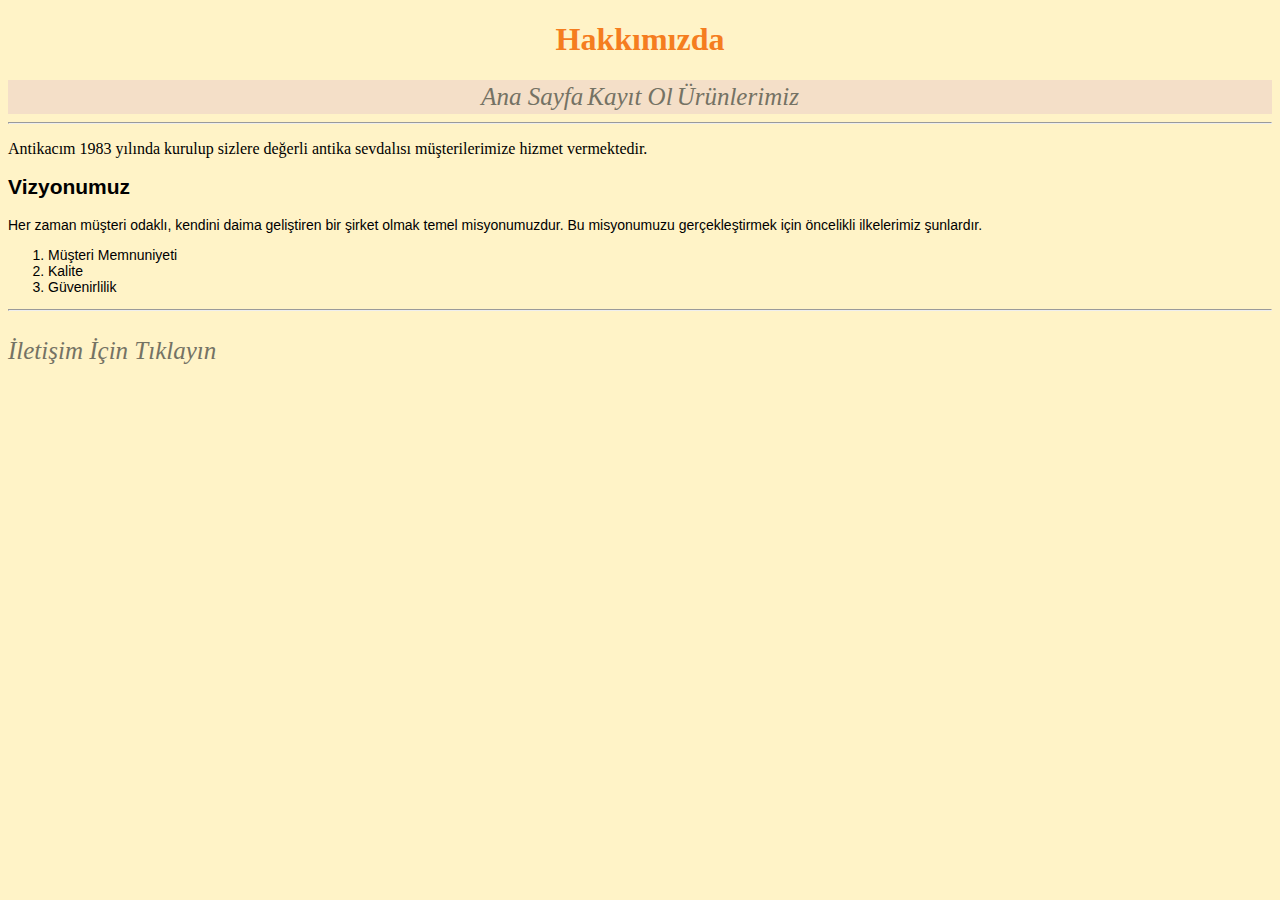
<file: about-us.html>
<!DOCTYPE html>
<html lang="tr">
<head>
    <meta charset="UTF-8">
    <meta name="viewport" content="width=device-width, initial-scale=1.0">
    <title>Hakkımızda</title>
    <link rel="stylesheet" href="settings.css">
</head>
<body>
    <!-- Header input -->
    <header>
        <h1 >Hakkımızda</h1>
    </header>
    <!-- Nav -->
    <nav class="color">
        <table class="ortala font-medium p2">
            <tr>
                <td><a href="index.html">Ana Sayfa</a></td>
                <td><a href="Sing-in.html">Kayıt Ol</a></td>
                <td><a href="product.html">Ürünlerimiz</a></td>
            </tr>
        </table>
    </nav>
    <hr>
    <!-- introduction text -->
    <article>
        <p>Antikacım 1983 yılında kurulup sizlere değerli antika sevdalısı müşterilerimize hizmet vermektedir.</p>
    </article>
    <article class="font-small p1">
        <h2>Vizyonumuz</h2>
        <p>Her zaman müşteri odaklı, kendini daima geliştiren bir şirket olmak temel misyonumuzdur. Bu misyonumuzu
            gerçekleştirmek için öncelikli ilkelerimiz şunlardır.
        </p>
        <ol>
            <li>Müşteri Memnuniyeti</li>
            <li>Kalite</li>
            <li>Güvenirlilik</li>            
        </ol>
    </article>
    <hr><br>
    <!-- footer -->
    <footer class="font-medium p2">
        <a href="contact.html">İletişim İçin Tıklayın</a>
    </footer>
</body>
</html>
</file>
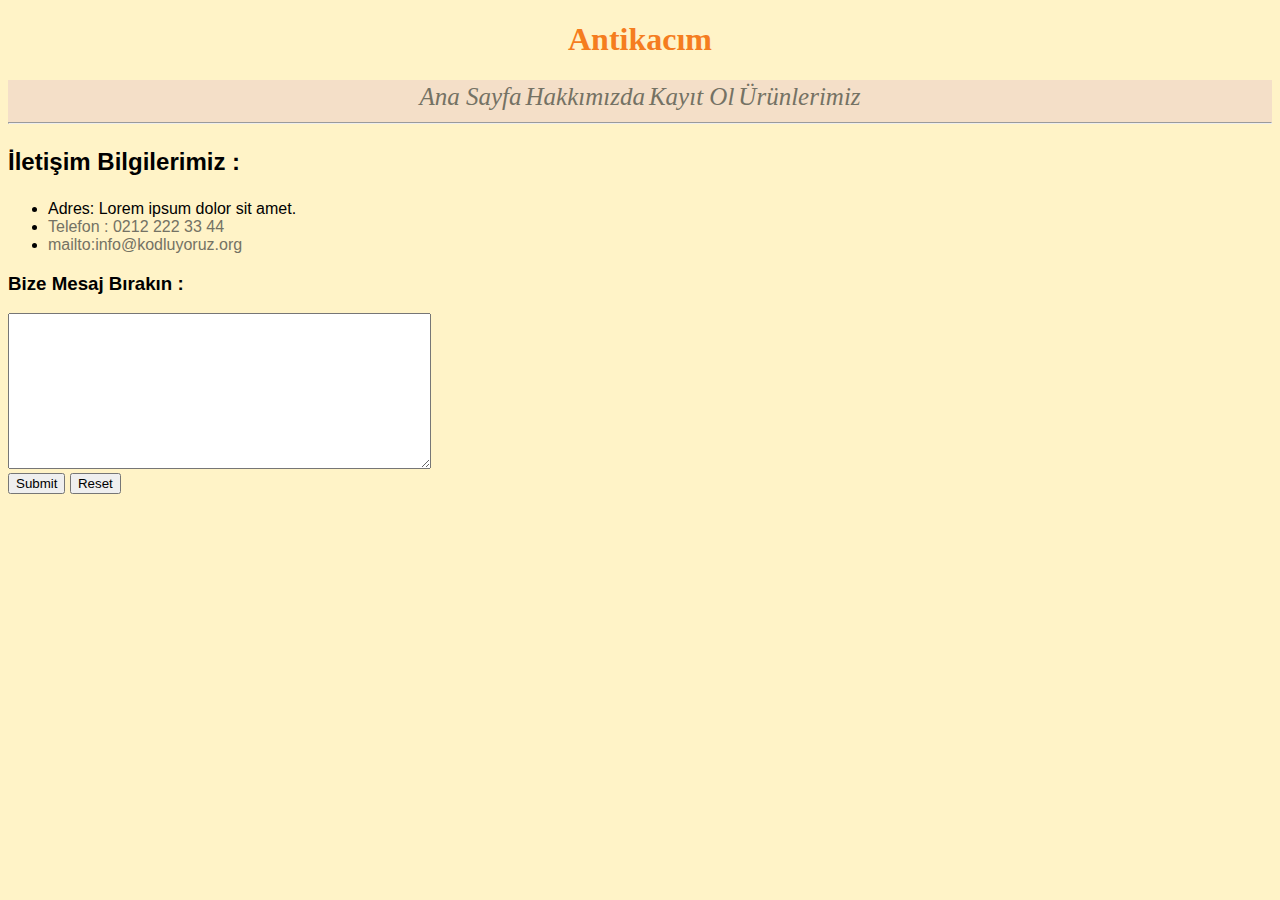
<file: contact.html>
<!DOCTYPE html>
<html lang="en">
<head>
    <meta charset="UTF-8">
    <meta name="viewport" content="width=device-width, initial-scale=1.0">
    <title>Document</title>
    <link rel="stylesheet" href="settings.css">
</head>
<body>
    <header>
        <h1>Antikacım</h1>
    </header>
    
    <!-- Nav -->
    <nav class="color">        
        <table class="ortala font-medium p2">
            <tr >
                <td><a href="index.html">Ana Sayfa</a></td>
                <td><a href="about-us.html">Hakkımızda</a></td>
                <td><a href="Sing-in.html">Kayıt Ol</a></td>
                <td><a href="product.html">Ürünlerimiz</a></td>                
            </tr>
        </table>
        <hr>
    </nav>
    <article class="p1">
        <!-- İnformation -->
        <h2 >
            <p>İletişim Bilgilerimiz :</p>
        </h2>
        <ul>
            <li>Adres: Lorem ipsum dolor sit amet.</li>
          <li>
            <a href="tel:02122223344">Telefon : 0212 222 33 44</a>
          </li>
          <li>
            <a href="mailto:info@kodluyoruz.org">mailto:info@kodluyoruz.org</a>
          </li>
        </ul>
        <!-- Message -->
        <h3>Bize Mesaj Bırakın :</h3>
        <form >
            <textarea name="message" id="message" cols="50" rows="10"></textarea><br>
            <input type="submit" placeholder="Gönder">
            <input type="reset" placeholder="Temizle">
        </form>    
    </article>
</body>
</html>
</file>
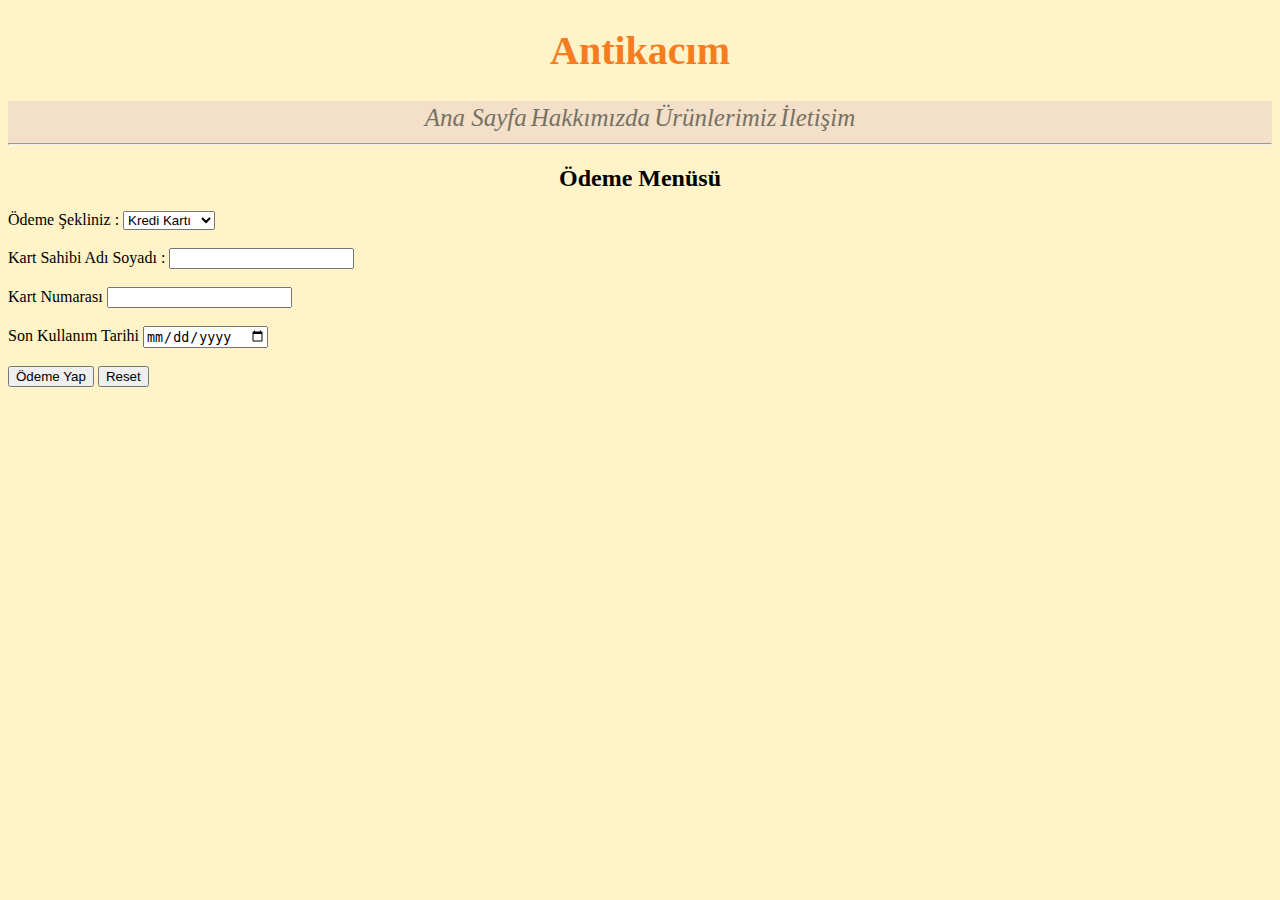
<file: payment.html>
<!DOCTYPE html>
<html lang="tr">
<head>
    <meta charset="UTF-8">
    <meta name="viewport" content="width=device-width, initial-scale=1.0">
    <title>Ödeme</title>
    <link rel="stylesheet" href="settings.css">
    <!--center the header -->
    <style>.center{text-align: center;}</style>
</head>
<body>
    <!-- H1 -->
    <header>
        <h1 class="center font-large" >Antikacım</h1>
    </header>
     <!-- Nav -->
     <nav class="color">        
        <table class="ortala font-medium p2">
            <tr >
                <td><a href="index.html">Ana Sayfa</a></td>
                <td><a href="about-us.html">Hakkımızda</a></td>
                <td><a href="product.html">Ürünlerimiz</a></td>
                <td><a href="contact.html">İletişim</a></td>
            </tr>
        </table>
        <hr>
    </nav>
    <!-- payment menu -->
    <article >
        <h2 class="center">Ödeme Menüsü </h2>
        <form action="index.html">
            <label for="card">Ödeme Şekliniz :</label>
            <select name="card" id="card">
                <option value="credit">Kredi Kartı</option>
                <option value="debit">Banka Kartı</option>
                <option value="eft">Havale</option>
            </select><br><br>
            <label for="name">Kart Sahibi Adı Soyadı :</label>
            <input type="text" id="name" name="name"><br><br>
            <label for="number">Kart Numarası</label>
            <input type="number" id="card-number" name="card-number"><br><br>
            <label for="date">Son Kullanım Tarihi</label>
            <input type="date" name="lastdate" id="lastdate"><br><br>
            <!-- Submit Button --> 
            <input type="submit" value="Ödeme Yap">
            <!--Reset Button-->
            <input type="reset" name="reset" id="reset">
        </form>
    </article>
</body>
</html>
</file>
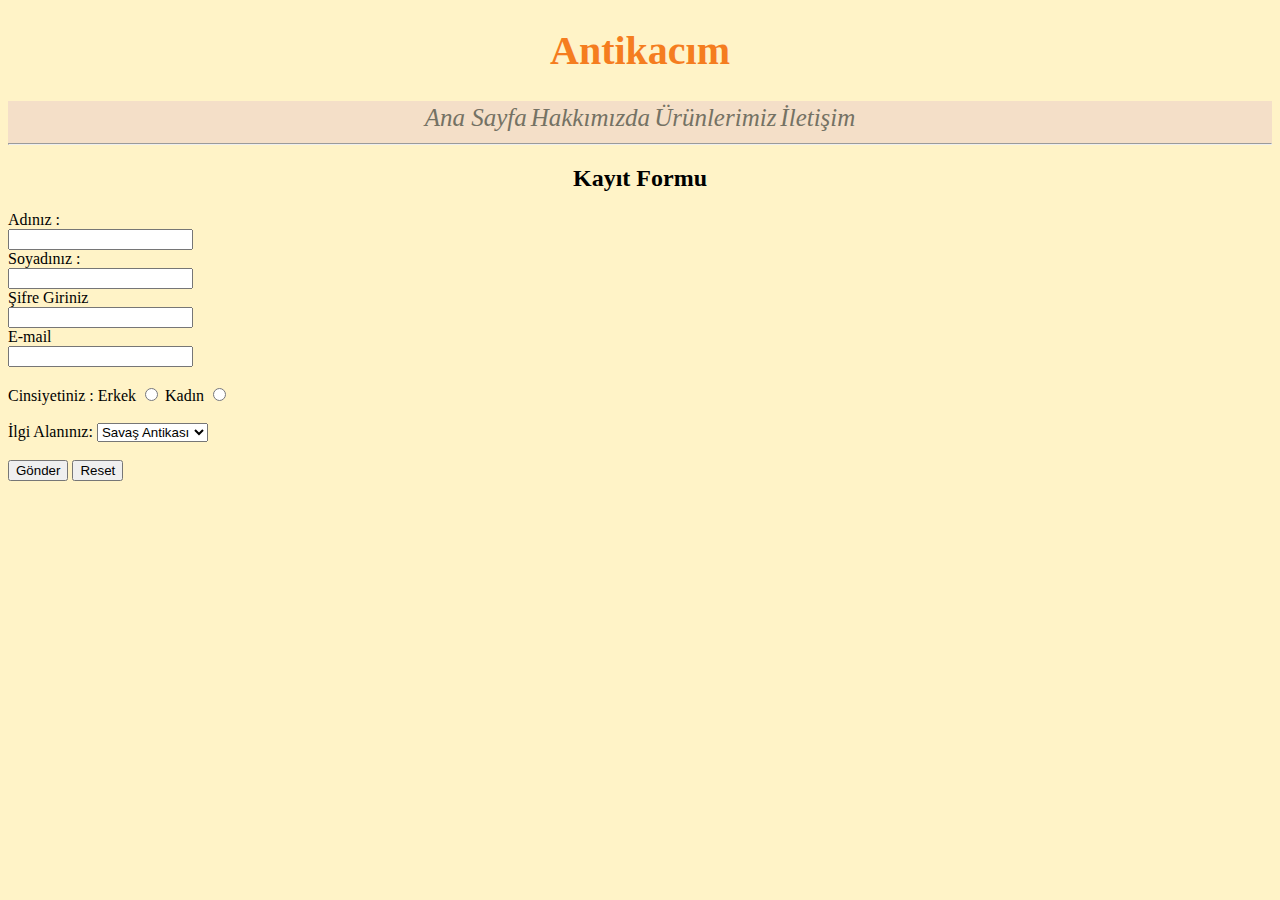
<file: Sing-in.html>
<!DOCTYPE html>
<html lang="tr">
<head>
    <meta charset="UTF-8">
    <meta name="viewport" content="width=device-width, initial-scale=1.0">
    <title>Kayıt Ol</title>
    <link rel="stylesheet" href="settings.css">
    <style>.center{text-align: center;}</style>
</head>
<body>
    <!-- H1 -->
    <header>
        <h1 class="center font-large" >Antikacım</h1>
    </header>
    <!-- Nav -->
    <nav class="color">        
        <table class="ortala font-medium p2">
            <tr >
                <td><a href="index.html">Ana Sayfa</a></td>
                <td><a href="about-us.html">Hakkımızda</a></td>
                <td><a href="product.html">Ürünlerimiz</a></td>
                <td><a href="contact.html">İletişim</a></td>
            </tr>
        </table>
        <hr>
    </nav>
    <article>
        <h2 class="center">Kayıt Formu</h2>
        <form action="index.html">
            <!-- Name -->
            <label for="name">Adınız :</label><br>
            <input type="text" name="Firstname" id="Firstname"><br>
            <label for="name">Soyadınız :</label><br>
            <input type="text" name="Surname" id="Surname"><br>
            <!-- Password -->
            <label for="pwd">Şifre Giriniz</label><br>
            <input type="password" name="password" id="password"><br>
            <!-- Email -->
            <label for="email">E-mail</label><br>
            <input type="email" name="E-mail" id="email"><br><br>
            <!-- radio -->
            <label for="gender-choose">Cinsiyetiniz :</label>
            <label for="Male">Erkek</label>
            <input type="radio" id="gender" name="Gender" value="male">
            <label for="Female">Kadın</label>
            <input type="radio" name="Gender" value="Female"><br><br>
            <!-- select input -->
            <label for="choose">İlgi Alanınız:</label>
            <select id="interest" name="interest">
                <option value="war">Savaş Antikası</option>
                <option value="jewellery">Mücevher</option>
                <option value="guns">silah</option>
            </select><br><br>
            <!-- Submit Button -->
            <input type="submit" value="Gönder">
            <!--Reset Button-->
            <input type="reset" name="reset" id="reset">
        </form>
    </article>
    
</body>
</html>
</file>
<file: settings.css>
/* Header Background Color */
body{
    background-color: #FFF3C7;
}
/* Font Size Standart */
.font-small{
    font-size: 14px;
}

.font-medium{
    font-size: 25px;
}
.font-large{
    font-size: 40px;
}
/* For Second header */
nav.color{
    background-color: #F4DFC8;
}
table.ortala {
    margin-left:auto; 
    margin-right:auto;
    }
/* Font Style */
    .p1{
    font-family: Arial, Helvetica, sans-serif;
}
.p2{
    font-style: italic;
}
/* link settings */
a:link {
    color: #747264;    
    text-decoration: none;
}
/* a:visited {
    color: purple;   
    text-decoration: none;
} */
a:hover {
    color: blue;
    background-color: yellow;
    text-decoration: underline;
}
a:active {
    color: black;    
}
/* H1 color */
h1{
    color: #F57D1F;
    text-align: center;
}
</file>
